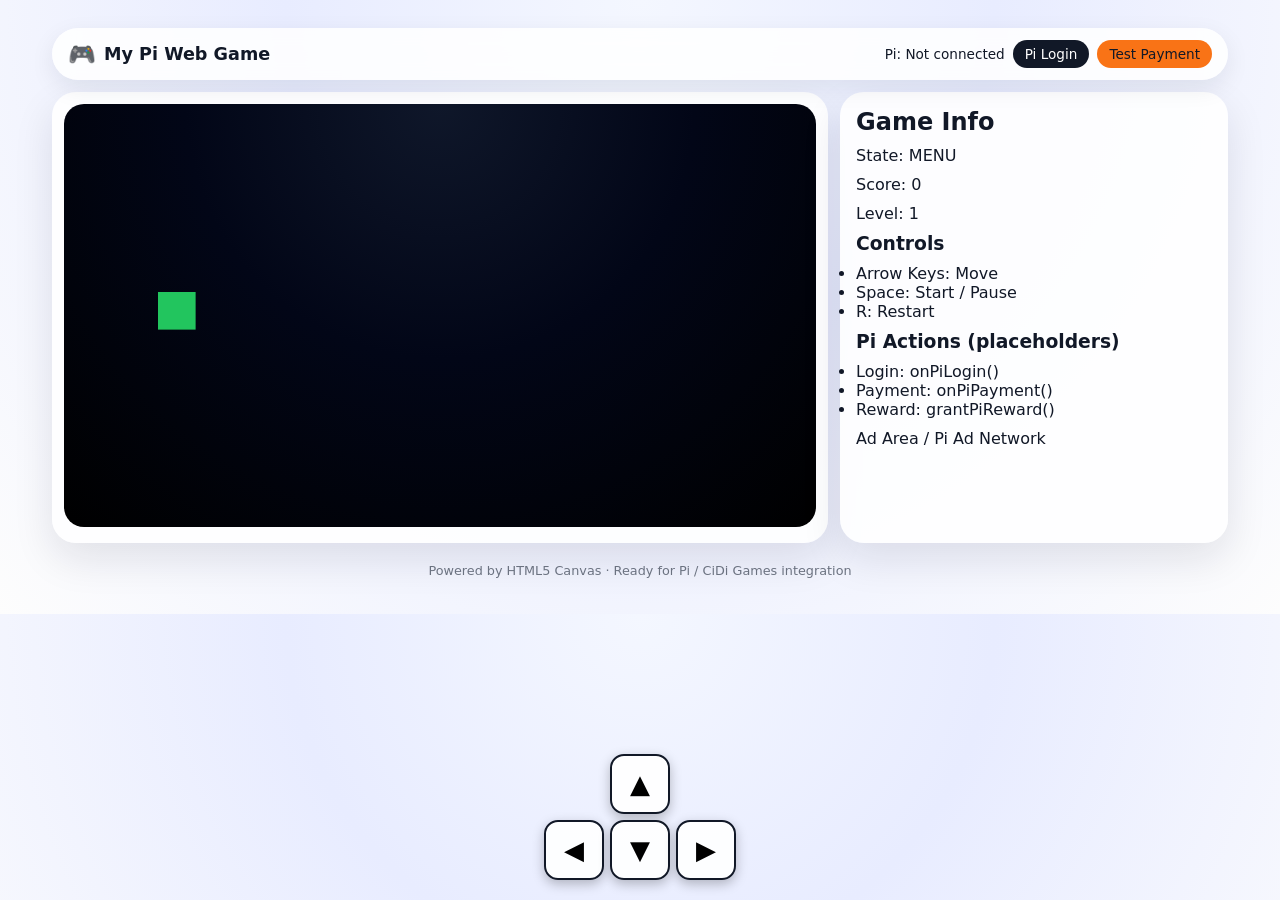
<file: apps/pi_game01_bot/index.html>
<!DOCTYPE html>
<html lang="en">
<head>
  <meta charset="UTF-8" />
  <title>Pi HTML5 Game Skeleton</title>
  <meta name="viewport" content="width=device-width, initial-scale=1.0" />
  <link rel="stylesheet" href="style.css" />
</head>
<body>
  <div id="app">
    <!-- Top bar: game title + Pi integration status -->
    <header class="top-bar">
      <div class="title">
        <span class="logo">🎮</span>
        <span>My Pi Web Game</span>
      </div>

      <div class="pi-panel">
        <!-- TODO: replace with real Pi login state -->
        <span id="pi-status">Pi: Not connected</span>
        <button id="btn-pi-login">Pi Login</button>
        <button id="btn-pi-payment">Test Payment</button>
      </div>
    </header>

    <!-- Main game area -->
    <main class="game-layout">
      <!-- Left: game canvas -->
      <section class="game-area">
        <canvas id="game-canvas" width="800" height="450"></canvas>
      </section>

      <!-- Right: UI / stats / debug -->
      <aside class="side-panel">
        <h2>Game Info</h2>
        <p>State: <span id="ui-state">MENU</span></p>
        <p>Score: <span id="ui-score">0</span></p>
        <p>Level: <span id="ui-level">1</span></p>

        <h3>Controls</h3>
        <ul>
          <li>Arrow Keys: Move</li>
          <li>Space: Start / Pause</li>
          <li>R: Restart</li>
        </ul>

        <h3>Pi Actions (placeholders)</h3>
        <ul>
          <li>Login: <code>onPiLogin()</code></li>
          <li>Payment: <code>onPiPayment()</code></li>
          <li>Reward: <code>grantPiReward()</code></li>
        </ul>

        <div class="ad-box">
          <span>Ad Area / Pi Ad Network</span>
        </div>
      </aside>
    </main>

    <!-- Bottom bar -->
    <footer class="footer">
      <span>Powered by HTML5 Canvas · Ready for Pi / CiDi Games integration</span>
    </footer>
  </div>

  <!-- Mobile Controls -->
  <div id="mobile-controls">
    <div class="mc-row">
      <button class="mc-btn" data-dir="up">▲</button>
    </div>

    <div class="mc-row">
      <button class="mc-btn" data-dir="left">◀</button>
      <button class="mc-btn" data-dir="down">▼</button>
      <button class="mc-btn" data-dir="right">▶</button>
    </div>
  </div>

  <script src="game.js"></script>
</body>
</html>
</file>
<file: apps/pi_game01_bot/style.css>
* {
  box-sizing: border-box;
  margin: 0;
  padding: 0;
  font-family: system-ui, -apple-system, BlinkMacSystemFont, "Segoe UI", sans-serif;
}

body {
  background: radial-gradient(circle at top, #f4f7ff 0, #e8ecff 40%, #fdfdfd 100%);
  color: #111827;
}

#app {
  max-width: 1200px;
  margin: 16px auto;
  padding: 12px;
}

/* Top bar */
.top-bar {
  display: flex;
  justify-content: space-between;
  align-items: center;
  padding: 12px 16px;
  margin-bottom: 12px;
  background: rgba(255, 255, 255, 0.85);
  border-radius: 999px;
  box-shadow: 0 8px 24px rgba(15, 23, 42, 0.08);
  backdrop-filter: blur(10px);
}

.title {
  display: flex;
  align-items: center;
  gap: 8px;
  font-weight: 700;
  font-size: 1.1rem;
}

.title .logo {
  font-size: 1.4rem;
}

.pi-panel {
  display: flex;
  align-items: center;
  gap: 8px;
  font-size: 0.85rem;
}

.pi-panel button {
  border: none;
  padding: 6px 12px;
  border-radius: 999px;
  cursor: pointer;
  font-size: 0.85rem;
}

#btn-pi-login {
  background: #111827;
  color: white;
}

#btn-pi-payment {
  background: #f97316;
  color: #111827;
}

/* Layout */
.game-layout {
  display: grid;
  grid-template-columns: 2fr 1fr;
  gap: 12px;
}

.game-area {
  background: rgba(255, 255, 255, 0.9);
  border-radius: 24px;
  padding: 12px;
  box-shadow: 0 16px 40px rgba(15, 23, 42, 0.1);
}

#game-canvas {
  width: 100%;
  height: auto;
  border-radius: 20px;
  background: radial-gradient(circle at top, #0f172a 0, #020617 45%, #000 100%);
}

/* Side panel */
.side-panel {
  background: rgba(255, 255, 255, 0.9);
  border-radius: 24px;
  padding: 16px;
  box-shadow: 0 16px 40px rgba(15, 23, 42, 0.1);
  display: flex;
  flex-direction: column;
  gap: 10px;
}

/* Footer */
.footer {
  margin-top: 12px;
  padding: 8px 16px;
  text-align: center;
  font-size: 0.8rem;
  color: #6b7280;
}

/* Mobile responsive */
@media (max-width: 900px) {
  .game-layout {
    grid-template-columns: 1fr;
  }
}

/* ================================
   Mobile Controls (final)
================================ */
#mobile-controls {
  position: fixed;
  bottom: 20px;
  left: 50%;
  transform: translateX(-50%);
  display: flex !important;
  flex-direction: column;
  align-items: center;
  gap: 6px;
  z-index: 999999;
  pointer-events: auto;
}

.mc-row {
  display: flex;
  gap: 6px;
}

.mc-btn {
  width: 60px;
  height: 60px;
  font-size: 26px;
  border-radius: 14px;
  background: rgba(255,255,255,0.9);
  border: 2px solid #111827;
  box-shadow: 0 4px 12px rgba(0,0,0,0.25);
}

.mc-btn:active {
  background: #111827;
  color: #fff;
}
</file>
